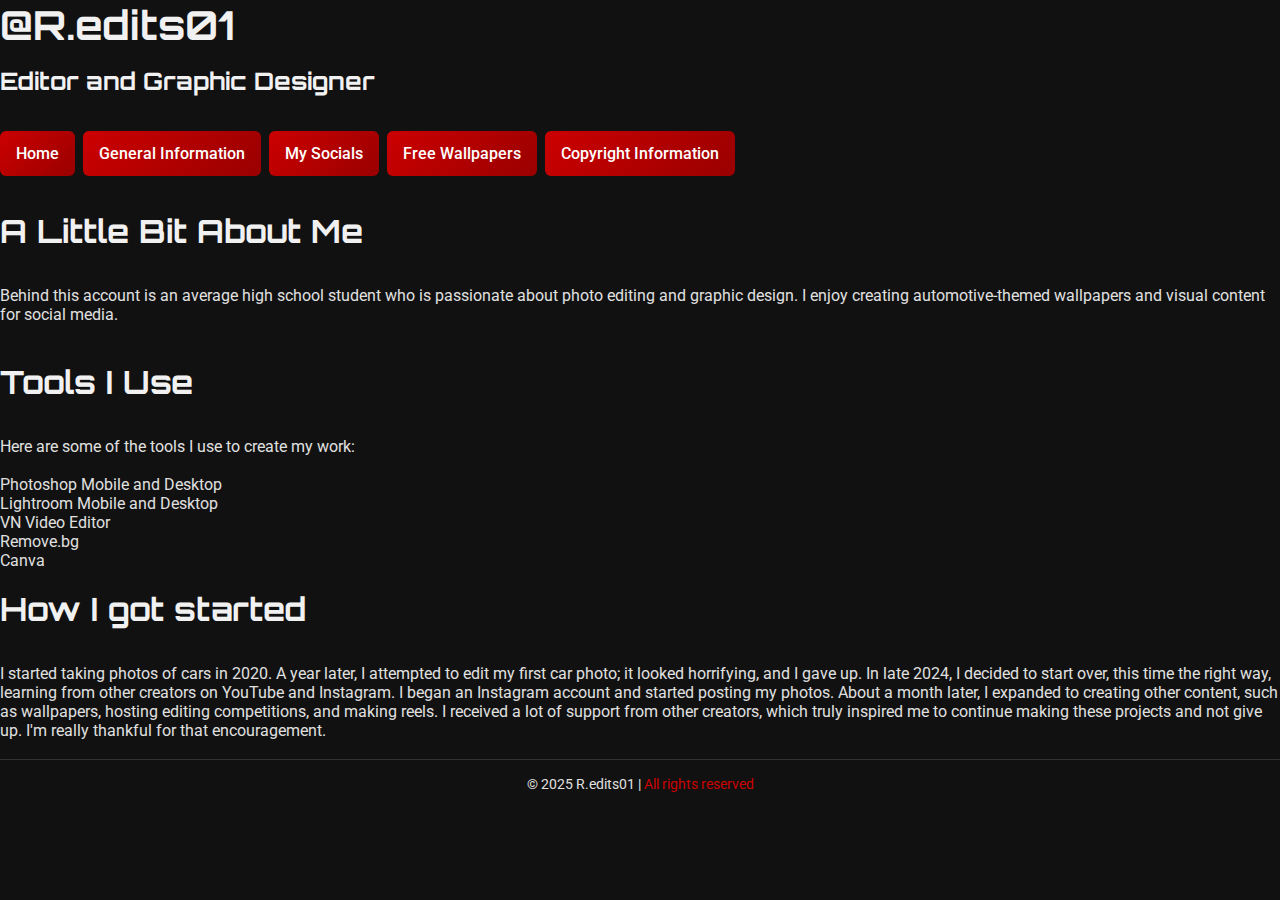
<file: Info.html>
<html lang="en">
<head>
  <meta charset="UTF-8">
  <meta name="viewport" content="width=device-width, initial-scale=1.0">
  <title>General Information</title>
  <link rel="stylesheet" href="style.css">
</head>

<body>

<div class="container">
  <h1>@R.edits01</h1>
  <h3>Editor and Graphic Designer</h3>
  <br>

  <div class="link-buttons">
    <a href="index.html" class="button">Home</a>
    <a href="Info.html" class="button">General Information</a>
    <a href="socals.html" class="button">My Socials</a>
    <a href="wallpapers.html" class="button">Free Wallpapers</a>
    <a href="Legal.htm" class="button">Copyright Information</a>
  </div>
  <br>

  <h2>A Little Bit About Me</h2>
   
  <br>
  <p>Behind this account is an average high school student who is passionate about photo editing and graphic design. I enjoy creating automotive-themed wallpapers and visual content for social media.</p>
<br>
<br>
  
  <h2>Tools I Use</h2>
  <br>
  <p>Here are some of the tools I use to create my work:</p>
  <br>
  <ul>
    <li>Photoshop Mobile and Desktop</li>
    <li>Lightroom Mobile and Desktop</li>
    <li>VN Video Editor</li>
    <li>Remove.bg</li>
    <li>Canva</li>
  </ul>
<br>
  <h2>How I got started</h2>
  <br>
  <p>I started taking photos of cars in 2020. A year later, I attempted to edit my first car photo; it looked horrifying, and I gave up. In late 2024, I decided to start over, this time the right way, learning from other creators on YouTube and Instagram. I began an Instagram account and started posting my photos. About a month later, I expanded to creating other content, such as wallpapers, hosting editing competitions, and making reels. I received a lot of support from other creators, which truly inspired me to continue making these projects and not give up. I'm really thankful for that encouragement.</p>
<br>
<footer>
    <p>© 2025 R.edits01 | <a href="Legal.htm">All rights reserved</a></p>
  </footer>

</body>
</html>
</file>
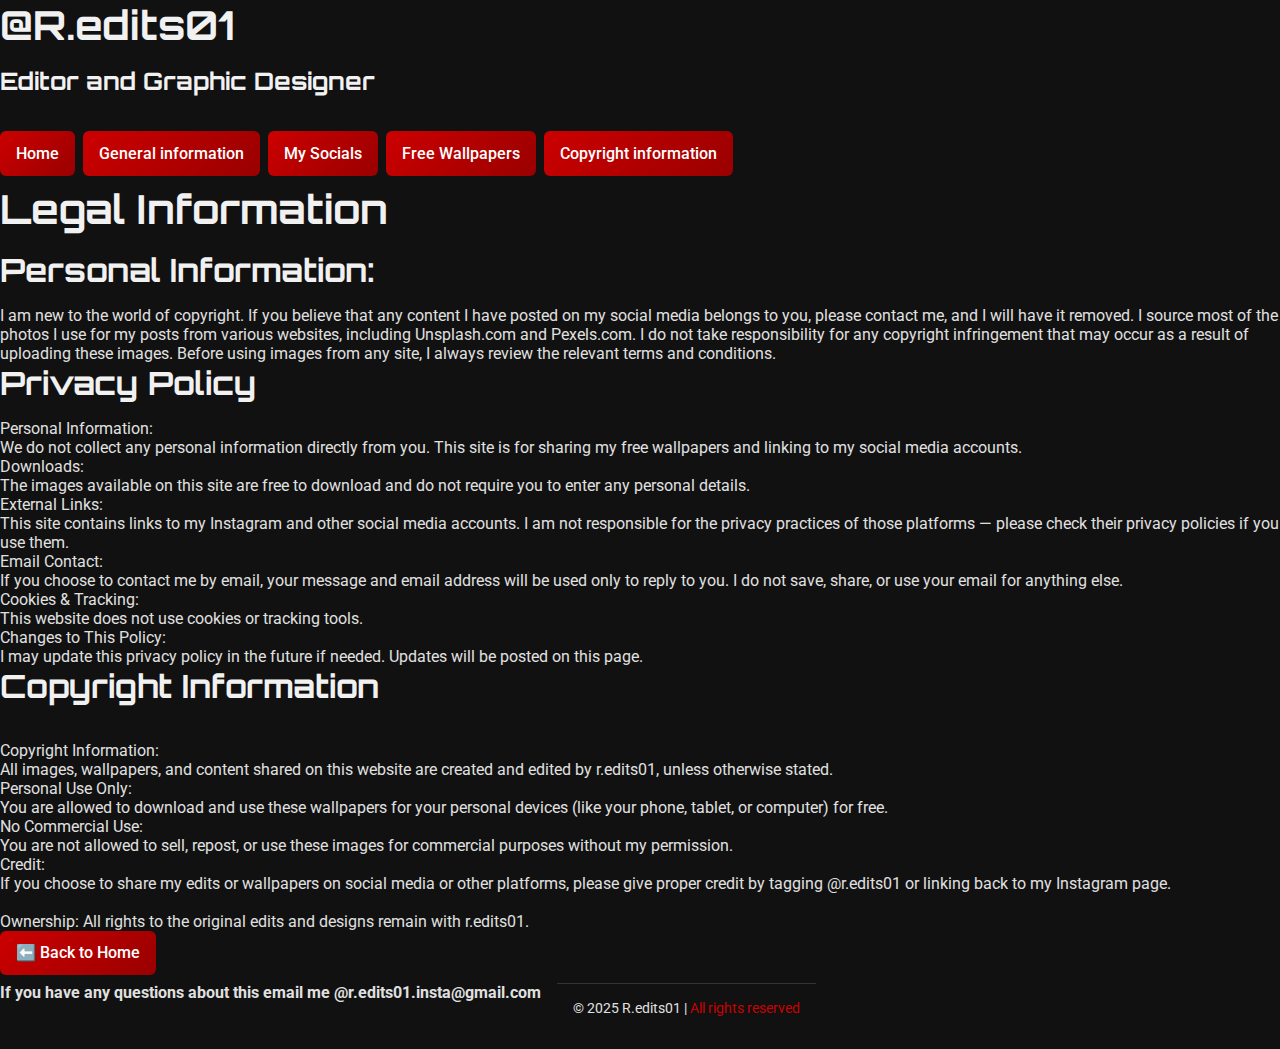
<file: Legal.htm>
<!DOCTYPE html>
<html lang="en">
<head>
  <meta charset="UTF-8">
  <meta name="viewport" content="width=device-width, initial-scale=1.0">
  <title>Legal Information</title>
  <link rel="stylesheet" href="style.css">
</head>
<div class="container">
    <h1>@R.edits01</h1>
    <h3>Editor and Graphic Designer</h3>
    <br>
    <div class="link-buttons">
        <a href="index.html" class="button">Home</a>
      <a href="Info.html" class="button">General information</a>
      <a href="socals.html" class="button">My Socials</a>
      <a href="wallpapers.html" class="button">Free Wallpapers</a>
      <a href="Legal.htm" class="button">Copyright information</a>
<body>

  <div class="container">

    <h1>Legal Information</h1>


    <div class="legal-section">
      <h2>Personal Information:</h2>
      <p>I am new to the world of copyright. If you believe that any content I have posted on my social media belongs to you, please contact me, and I will have it removed. I source most of the photos I use for my posts from various websites, including Unsplash.com and Pexels.com. I do not take responsibility for any copyright infringement that may occur as a result of uploading these images. Before using images from any site, I always review the relevant terms and conditions.</p>
    </div>

    <div class="legal-section">
      <h2>Privacy Policy</h2>
      <p>Personal Information:
        <br>
        We do not collect any personal information directly from you. This site is for sharing my free wallpapers and linking to my social media accounts.
        <br>
        Downloads:
        <br>
        The images available on this site are free to download and do not require you to enter any personal details.
        <br>
        External Links:
        <br>
        This site contains links to my Instagram and other social media accounts. I am not responsible for the privacy practices of those platforms — please check their privacy policies if you use them.
        <br>
        Email Contact:
        <br>
        If you choose to contact me by email, your message and email address will be used only to reply to you. I do not save, share, or use your email for anything else.
        <br>
        Cookies & Tracking:
        <br>
        This website does not use cookies or tracking tools.
        <br>
        Changes to This Policy:
        <br>
        I may update this privacy policy in the future if needed. Updates will be posted on this page.
        <br>
       </p>
    </div>


    <div class="legal-section">
      <h2>Copyright Information</h2>
      <br>
      <p>Copyright Information:
        <br>
        All images, wallpapers, and content shared on this website are created and edited by r.edits01, unless otherwise stated.
        <br>
        Personal Use Only:
        <br>
        You are allowed to download and use these wallpapers for your personal devices (like your phone, tablet, or computer) for free.
        <br>
        No Commercial Use:
        <br>
        You are not allowed to sell, repost, or use these images for commercial purposes without my permission.
        <br>
        Credit:
        <Br>
        If you choose to share my edits or wallpapers on social media or other platforms, please give proper credit by tagging @r.edits01 or linking back to my Instagram page.
        <br>
        <br>
        Ownership:
        All rights to the original edits and designs remain with r.edits01.</p>
    </div>

    <a href="index.html" class="button">⬅️ Back to Home</a>

  </div>
  <h4>If you have any questions about this email me @r.edits01.insta@gmail.com</h4  >
</body>

<br>
<footer>
    <p>© 2025 R.edits01 | <a href="Legal.htm">All rights reserved</a></p>
  </footer>

</html>
</file>
<file: style.css>
/* style.css */

/* Import fonts */
@import url('https://fonts.googleapis.com/css2?family=Orbitron:wght@400;700&display=swap');
@import url('https://fonts.googleapis.com/css2?family=Roboto:wght@300;500&display=swap');

/* Reset */
* {
  margin: 0;
  padding: 0;
  box-sizing: border-box;
}

/* Base */
body {
  font-family: 'Roboto', sans-serif;
  background: #111;
  color: #e0e0e0;
  min-height: 100vh;
  display: flex;
  flex-direction: column;
}

/* Header */
header {
  background: url('carbon-fiber.png') repeat;
  padding: 1rem 2rem;
  display: flex;
  align-items: center;
  gap: 2rem;
  border-bottom: 2px solid #333;
}

header .logo {
  width: 80px;
  height: 80px;
  border-radius: 50%;
  object-fit: cover;
  border: 2px solid #555;
}

nav {
  display: flex;
  gap: 1rem;
}

/* Buttons */
.button {
  display: inline-flex;
  align-items: center;
  justify-content: center;
  padding: 0.8rem 1rem;
  background: linear-gradient(135deg, #c00, #900);
  color: #fff;
  text-decoration: none;
  border-radius: 6px;
  font-weight: 500;
  transition: transform 0.2s, background 0.2s;
}

.button:hover {
  transform: translateY(-2px);
}

.button.small {
  padding: 0.5rem 0.7rem;
  font-size: 0.85rem;
}

/* Utility for grouped links */
.link-buttons {
  display: flex;
  flex-wrap: wrap;
  gap: 0.5rem;
  margin-bottom: 1rem;
}

/* Layout */
main {
  flex: 1;
  display: grid;
  grid-template-columns: 1fr 3fr;
  gap: 2rem;
  padding: 2rem;
}

/* Sidebar */
.sidebar {
  background: #1f1f1f;
  padding: 1.5rem;
  border-radius: 8px;
  box-shadow: 0 4px 10px rgba(0, 0, 0, 0.5);
}

/* Content area */
.content {
  background: #1a1a1a;
  padding: 2rem;
  border-radius: 8px;
  box-shadow: inset 0 0 10px rgba(0, 0, 0, 0.7);
}

/* Headings */
h1, h2, h3 {
  font-family: 'Orbitron', sans-serif;
  color: #f1f1f1;
  margin-bottom: 1rem;
}

h1 { font-size: 2.5rem; }
h2 { font-size: 2rem; }
h3 { font-size: 1.5rem; }

/* Wallpapers grid */
.wallpapers-grid {
  display: grid;
  grid-template-columns: repeat(auto-fill, minmax(220px, 1fr));
  gap: 1.5rem;
  margin-top: 1rem;
}

/* Individual card */
.wallpaper-card {
  background: #222;
  border-radius: 6px;
  overflow: hidden;
  box-shadow: 0 4px 12px rgba(0, 0, 0, 0.6);
  transition: transform 0.3s;
  display: flex;
  flex-direction: column;
  align-items: center;
  text-align: center;
  padding-bottom: 1rem;
}

.wallpaper-card:hover {
  transform: translateY(-5px);
}

.wallpaper-card img {
  width: 100%;
  display: block;
}

.wallpaper-card p {
  margin: 0.8rem 0;
  font-size: 1rem;
}

/* Center download button under image */
.wallpaper-card .button {
  margin-top: auto;
}

/* Back-to-top button */
#backToTop {
  position: fixed;
  bottom: 20px;
  right: 20px;
  background: linear-gradient(135deg, #900, #c00);
  color: #fff;
  border: none;
  border-radius: 50%;
  padding: 0.8rem 1rem;
  font-size: 1.2rem;
  cursor: pointer;
  opacity: 0.7;
  transition: all 0.2s;
}

#backToTop:hover {
  opacity: 1;
  transform: translateY(-3px);
}

/* Footer */
footer {
  background: #111;
  text-align: center;
  padding: 1rem;
  font-size: 0.9rem;
  border-top: 1px solid #333;
}

footer a {
  color: #c00;
  text-decoration: none;
}
</file>
